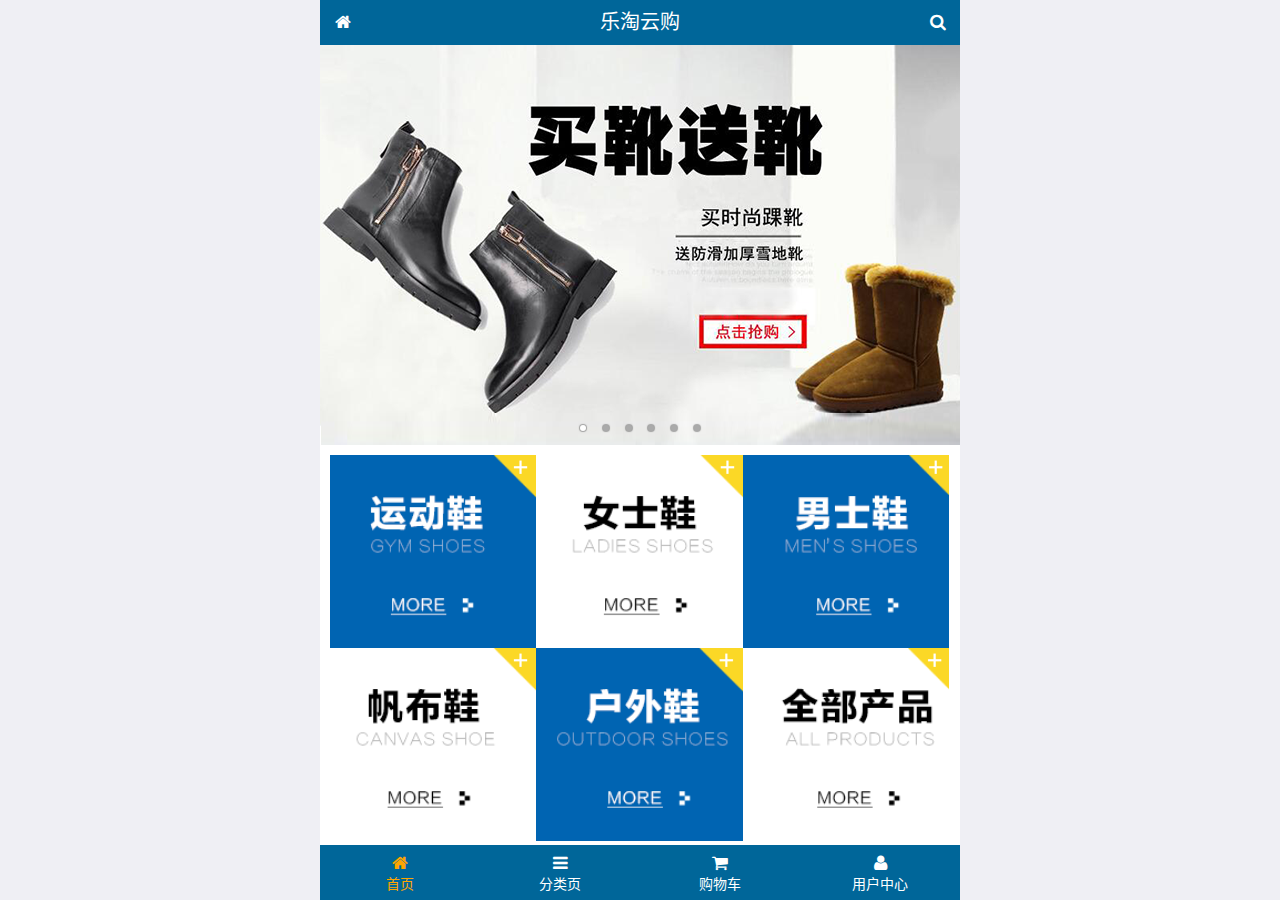
<file: public/mobile/index.html>
<!DOCTYPE html>
<html lang="zh-CN">
<head>
  <meta charset="UTF-8">
  <title>乐淘商城</title>
  <meta name="viewport" content="width=device-width, user-scalable=no, initial-scale=1.0, maximum-scale=1.0, minimum-scale=1.0">
  <!-- 引入字体图标库的css -->
  <link rel="stylesheet" href="./lib/fa/css/font-awesome.min.css">
  <link rel="stylesheet" href="./lib/mui/css/mui.css">
  <link rel="stylesheet" href="./css/common.css">
  <link rel="stylesheet" href="./css/index.css">
  <link rel="icon" href="favicon.ico">
</head>
<body>
<!--<span class="fa fa-pause"></span>-->
<!--<span class="mui-icon mui-icon-camera"></span>-->

<!-- 全屏容器 -->
<div class="lt_container">

  <!-- 乐淘头部 -->
  <div class="lt_header">
    <a href="index.html" class="icon_left"><i class="fa fa-home"></i></a>
    <h3>乐淘云购</h3>
    <a href="search.html" class="icon_right"><i class="fa fa-search"></i></a>
  </div>

  <!-- 乐淘主体 -->
  <div class="lt_main">
    <div class="mui-scroll-wrapper">
      <div class="mui-scroll">
        <!--这里放置真实显示的DOM内容-->

        <!-- 轮播图 -->
        <div class="mui-slider">

          <!-- 图片区域 -->
          <div class="mui-slider-group mui-slider-loop">
            <!-- 添加假图 -->
            <div class="mui-slider-item mui-slider-item-duplicate">
              <a href="#"><img src="./images/banner6.png" /></a>
            </div>

            <div class="mui-slider-item"><a href="#"><img src="./images/banner1.png" /></a></div>
            <div class="mui-slider-item"><a href="#"><img src="./images/banner2.png" /></a></div>
            <div class="mui-slider-item"><a href="#"><img src="./images/banner3.png" /></a></div>
            <div class="mui-slider-item"><a href="#"><img src="./images/banner4.png" /></a></div>
            <div class="mui-slider-item"><a href="#"><img src="./images/banner5.png" /></a></div>
            <div class="mui-slider-item"><a href="#"><img src="./images/banner6.png" /></a></div>

            <!-- 添加假图 -->
            <div class="mui-slider-item mui-slider-item-duplicate">
              <a href="#"><img src="./images/banner1.png" /></a>
            </div>
          </div>

          <!-- 小圆点结构 -->
          <div class="mui-slider-indicator">
            <div class="mui-indicator mui-active"></div>
            <div class="mui-indicator"></div>
            <div class="mui-indicator"></div>
            <div class="mui-indicator"></div>
            <div class="mui-indicator"></div>
            <div class="mui-indicator"></div>
          </div>

        </div>

        <!-- 导航区域 -->
        <div class="lt_nav">
          <ul class="mui-clearfix">
            <li><a href="#"><img src="./images/nav1.png" alt=""></a></li>
            <li><a href="#"><img src="./images/nav2.png" alt=""></a></li>
            <li><a href="#"><img src="./images/nav3.png" alt=""></a></li>
            <li><a href="#"><img src="./images/nav4.png" alt=""></a></li>
            <li><a href="#"><img src="./images/nav5.png" alt=""></a></li>
            <li><a href="#"><img src="./images/nav6.png" alt=""></a></li>
          </ul>
        </div>

        <!-- 产品区域 -->
        <div class="lt_product">
          <ul>
            <li class="lt_product_item">
              <a href="#">
                <img src="./images/product.jpg" alt="">
                <p class="info mui-ellipsis-2">adidas阿迪达斯 男式 场下休闲篮球鞋S83700场下休闲篮球鞋S83700 </p>
                <p>
                  <span class="price">¥560</span>
                  <span class="oldPrice">¥580</span>
                </p>
                <button class="mui-btn mui-btn-primary">立即购买</button>
              </a>
            </li>
            <li class="lt_product_item">
              <a href="#">
                <img src="./images/product.jpg" alt="">
                <p class="info mui-ellipsis-2">adidas阿迪达斯 男式 场下休闲篮球鞋S83700场下休闲篮球鞋S83700 </p>
                <p>
                  <span class="price">¥560</span>
                  <span class="oldPrice">¥580</span>
                </p>
                <button class="mui-btn mui-btn-primary">立即购买</button>
              </a>
            </li>
            <li class="lt_product_item">
              <a href="#">
                <img src="./images/product.jpg" alt="">
                <p class="info mui-ellipsis-2">adidas阿迪达斯 男式 场下休闲篮球鞋S83700场下休闲篮球鞋S83700 </p>
                <p>
                  <span class="price">¥560</span>
                  <span class="oldPrice">¥580</span>
                </p>
                <button class="mui-btn mui-btn-primary">立即购买</button>
              </a>
            </li>
            <li class="lt_product_item">
              <a href="#">
                <img src="./images/product.jpg" alt="">
                <p class="info mui-ellipsis-2">adidas阿迪达斯 男式 场下休闲篮球鞋S83700场下休闲篮球鞋S83700 </p>
                <p>
                  <span class="price">¥560</span>
                  <span class="oldPrice">¥580</span>
                </p>
                <button class="mui-btn mui-btn-primary">立即购买</button>
              </a>
            </li>
            <li class="lt_product_item">
              <a href="#">
                <img src="./images/product.jpg" alt="">
                <p class="info mui-ellipsis-2">adidas阿迪达斯 男式 场下休闲篮球鞋S83700场下休闲篮球鞋S83700 </p>
                <p>
                  <span class="price">¥560</span>
                  <span class="oldPrice">¥580</span>
                </p>
                <button class="mui-btn mui-btn-primary">立即购买</button>
              </a>
            </li>
            <li class="lt_product_item">
              <a href="#">
                <img src="./images/product.jpg" alt="">
                <p class="info mui-ellipsis-2">adidas阿迪达斯 男式 场下休闲篮球鞋S83700场下休闲篮球鞋S83700 </p>
                <p>
                  <span class="price">¥560</span>
                  <span class="oldPrice">¥580</span>
                </p>
                <button class="mui-btn mui-btn-primary">立即购买</button>
              </a>
            </li>
            <li class="lt_product_item">
              <a href="#">
                <img src="./images/product.jpg" alt="">
                <p class="info mui-ellipsis-2">adidas阿迪达斯 男式 场下休闲篮球鞋S83700场下休闲篮球鞋S83700 </p>
                <p>
                  <span class="price">¥560</span>
                  <span class="oldPrice">¥580</span>
                </p>
                <button class="mui-btn mui-btn-primary">立即购买</button>
              </a>
            </li>
            <li class="lt_product_item">
              <a href="#">
                <img src="./images/product.jpg" alt="">
                <p class="info mui-ellipsis-2">adidas阿迪达斯 男式 场下休闲篮球鞋S83700场下休闲篮球鞋S83700 </p>
                <p>
                  <span class="price">¥560</span>
                  <span class="oldPrice">¥580</span>
                </p>
                <button class="mui-btn mui-btn-primary">立即购买</button>
              </a>
            </li>
          </ul>
        </div>

      </div>
    </div>
  </div>

  <!-- 乐淘底部 -->
  <div class="lt_footer">
    <ul>
      <li><a href="index.html" class="current"><i class="fa fa-home"></i><p>首页</p></a></li>
      <li><a href="category.html"><i class="fa fa-bars"></i><p>分类页</p></a></li>
      <li><a href="cart.html"><i class="fa fa-shopping-cart"></i><p>购物车</p></a></li>
      <li><a href="user.html"><i class="fa fa-user"></i><p>用户中心</p></a></li>
    </ul>
  </div>
</div>


<script src="./lib/zepto/zepto.min.js"></script>
<script src="./lib/mui/js/mui.js"></script>
<script src="./js/common.js"></script>
</body>
</html>
</file>
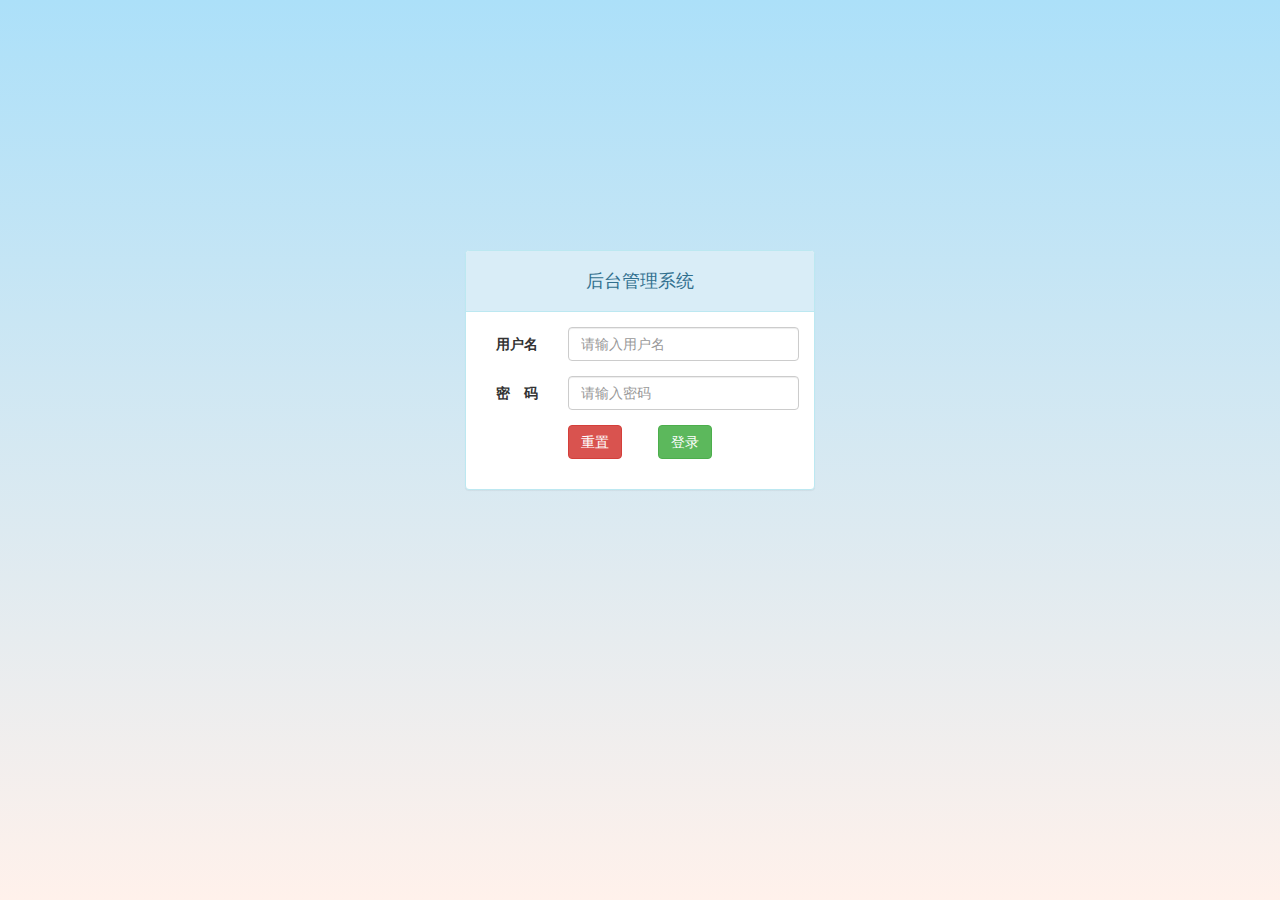
<file: public/back/login.html>
<!DOCTYPE html>
<html lang="en">

<head>
  <meta charset="UTF-8">
  <meta name="viewport" content="width=device-width, initial-scale=1.0">
  <meta http-equiv="X-UA-Compatible" content="ie=edge">
  <title>乐淘登录</title>
  <link rel="stylesheet" href="./lib/bootstrap/css/bootstrap.css">
  <link rel="stylesheet" href="./lib/bootstrap-validator/css/bootstrapValidator.css">
  <link rel="stylesheet" href="./lib/nprogress/nprogress.css">
  <link rel="stylesheet" href="./css/common.css">

</head>

<body class="login_body">
  <div class="container">
    <div class="col-lg-4 col-lg-offset-4 mg_top">
      <div class="panel panel-info">
        <div class="panel-heading">
          <h3 class="panel-title">后台管理系统</h3>
        </div>
        <div class="panel-body">
            <form class="form-horizontal" id="form">
                <div class="form-group">
                  <label for="username" class="col-sm-3 control-label">用户名</label>
                  <div class="col-sm-9">
                    <input type="text" class="form-control" id="username" placeholder="请输入用户名" name="username">
                  </div>
                </div>
                <div class="form-group">
                  <label for="password" class="col-sm-3 control-label">密　码</label>
                  <div class="col-sm-9">
                    <input type="password" class="form-control" id="password" placeholder="请输入密码" name="password">
                  </div>
                </div>
                <div class="form-group">
                  <div class="col-sm-offset-3 col-sm-6">

                    <button type="reset" class="btn btn-danger pull-left" >重置</button>
                    <button type="submit" class="btn btn-success pull-right">登录</button>


                  </div>
                </div>
              </form>
        </div>
      </div>
    </div>
  </div>




  <script src="./lib/jquery/jquery.min.js"></script>
  <script src="./lib/bootstrap/js/bootstrap.min.js"></script>
  <script src="./lib/bootstrap-validator/js/bootstrapValidator.min.js"></script>
  <script src="./lib/nprogress/nprogress.js"></script>
  <script src="./js/common.js"></script>
  <script src="./js/login.js"></script>
</body>

</html>
</file>
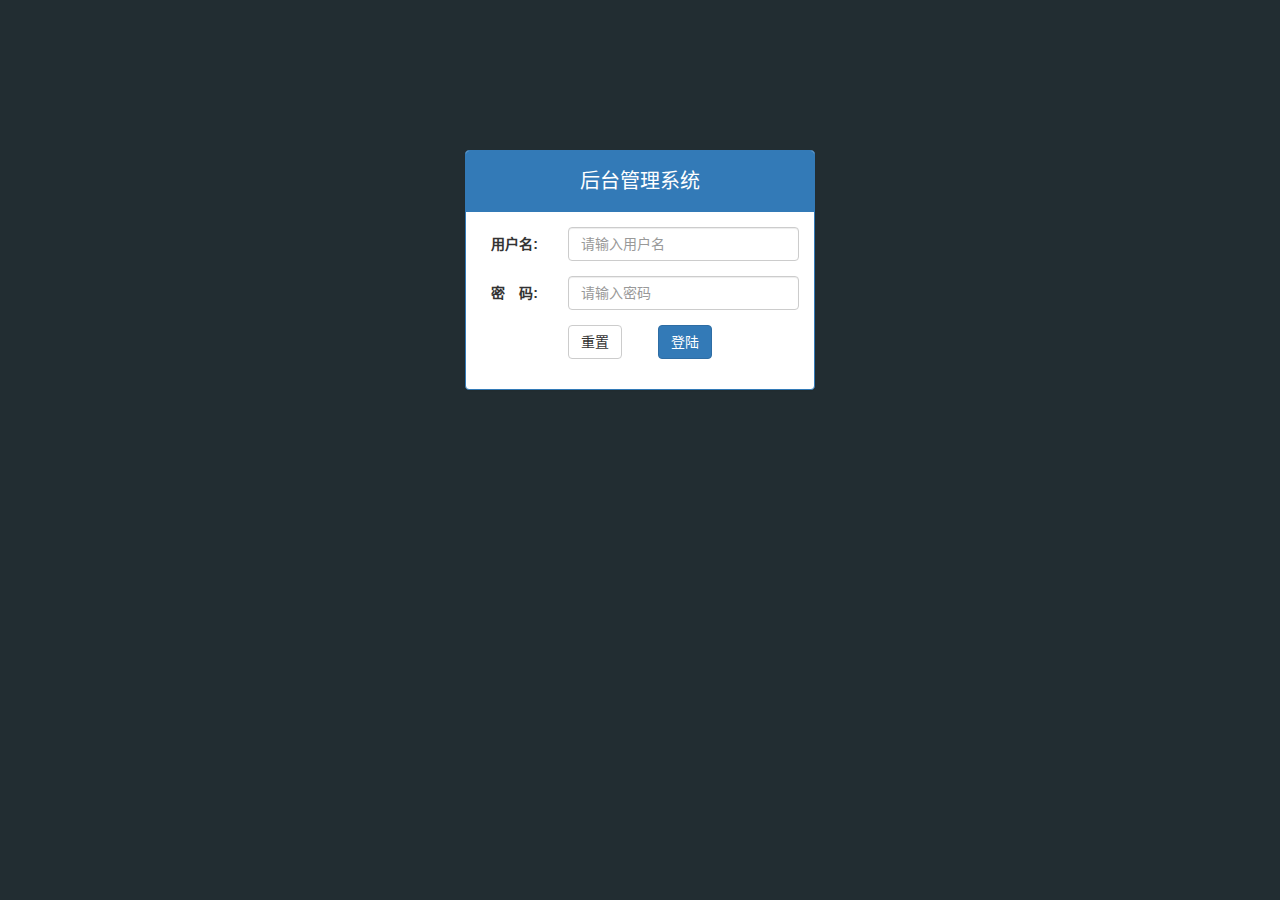
<file: public/manage/login.html>
<!DOCTYPE html>
<html lang="zh-CN">
<head>
  <meta charset="UTF-8">
  <title>乐淘电商</title>
  <link rel="stylesheet" href="lib/bootstrap/css/bootstrap.css">
  <link rel="stylesheet" href="lib/bootstrap-validator/css/bootstrapValidator.min.css">
  <link rel="stylesheet" href="lib/nprogress/nprogress.css">
  <link rel="stylesheet" href="css/common.css">
</head>
<body class="body_bg">


<div class="container">
  <div class="col-lg-4 col-lg-offset-4 mt_150">
    <div class="panel panel-primary">
      <div class="panel-heading">
        <h3 class="panel-title text-center">后台管理系统</h3>
      </div>
      <div class="panel-body">
        <form class="form-horizontal" id="form">
          <div class="form-group">
            <label for="username" class="col-sm-3 control-label">用户名:</label>
            <div class="col-sm-9">
              <input type="text" class="form-control" id="username" name="username" placeholder="请输入用户名">
            </div>
          </div>
          <div class="form-group">
            <label for="password" class="col-sm-3 control-label">密　码:</label>
            <div class="col-sm-9">
              <input type="password" class="form-control" name="password" id="password" placeholder="请输入密码">
            </div>
          </div>
          <div class="form-group">
            <div class="col-sm-offset-3 col-sm-6">
              <button type="reset" class="btn btn-default pull-left">重置</button>
              <button type="submit" class="btn btn-primary pull-right">登陆</button>
            </div>
          </div>
        </form>
      </div>
    </div>
  </div>
</div>



<script src="lib/jquery/jquery.min.js"></script>
<script src="lib/bootstrap/js/bootstrap.min.js"></script>
<script src="lib/bootstrap-validator/js/bootstrapValidator.min.js"></script>
<script src="lib/nprogress/nprogress.js"></script>
<script src="js/common.js"></script>
<script src="js/login.js"></script>

</body>
</html>
</file>
<file: public/mobile/css/common.css>
html, body {
  width: 100%;
  height: 100%;
}

ul {
  list-style: none;
  margin: 0;
  padding: 0;
}
img {
  display: block;
  width: 100%;
}

/* 全屏容器 */
.lt_container {
  width: 100%;
  height: 100%;
  background-color: #fff;
  min-width: 320px;
  max-width: 640px;
  margin: 0 auto;
  position: relative;
  padding-top: 45px;
  padding-bottom: 55px;
}

.lt_header {
  position: absolute;
  left: 0;
  top: 0;
  width: 100%;
  height: 45px;
  background-color: #006699;
  padding-left: 45px;
  padding-right: 45px;
}

.lt_header .icon_left,
.lt_header .icon_right {
  width: 45px;
  height: 45px;
  line-height: 45px;
  text-align: center;
  position: absolute;
  top: 0;
  color: #fff;
}
.lt_header .icon_left {
  left: 0;
}
.lt_header .icon_right {
  right: 0;
}

.lt_header h3 {
  height: 45px;
  line-height: 45px;
  color: #fff;
  font-size: 20px;
  text-align: center;
  margin: 0;
  font-weight: normal;
}



.lt_footer {
  position: absolute;
  left: 0;
  bottom: 0;
  width: 100%;
  height: 55px;
  background-color: #006699;
  overflow: hidden;
}
.lt_footer li {
  float: left;
  width: 25%;
  text-align: center;
}
.lt_footer li a {
  width: 100%;
  height: 100%;
  display: block;
  color: #fff;
  padding-top: 8px;
}
.lt_footer li p {
  color: #fff;
  margin: 0;
}

.lt_footer li a.current {
  color: orange;
}
.lt_footer li a.current p{
  color: orange;
}



.lt_main {
  width: 100%;
  height: 100%;
  position: relative;
}



/* 公共的搜索框样式 */
.lt_search {
  padding: 10px;
  position: relative;
}
.lt_search .search_input {
  height: 34px;
  font-size: 12px;
  margin: 0;
  border-radius: 5px;
  border: 1px solid #007AFF;
}
.lt_search .search_btn {
  position: absolute;
  right: 10px;
  top: 10px;
  border-radius: 0 5px 5px 0;
}



/* 公共的商品样式 */
.lt_product {
  padding: 10px;
}
.lt_product_item {
  border: 1px solid #ccc;
  padding: 10px;
  float: left;
  width: 48%;
  margin-bottom: 10px;
  text-align: center;
}
.lt_product_item a {
  display: block;
  width: 100%;
  height: 100%;
}
.lt_product_item:nth-child(2n+1) {
  margin-right: 4%;
}
.lt_product_item .info {
  text-align: left;
  height: 40px;
}
.lt_product_item .price {
  color: red;
}
.lt_product_item .oldPrice {
  text-decoration: line-through;
}

.lt_product_item img {
  width: 130px;
  height: 130px;
  margin: 0 auto;
}



/* 公共的尺码样式 */
.lt_size span {
  width: 25px;
  height: 25px;
  text-align: center;
  line-height: 25px;
  display: inline-block;
  border: 1px solid #ccc;
  font-size: 12px;
  margin: 3px 0;
}
.lt_size span.current {
  background-color: orange;
  color: #fff;
}
</file>
<file: public/mobile/css/index.css>
.lt_nav {
  padding: 10px;
}
.lt_nav li {
  float: left;
  width: 33.3%;
}
.lt_nav li a {
  display: block;
}
</file>
<file: public/back/lib/nprogress/nprogress.css>
/* Make clicks pass-through */
#nprogress {
  pointer-events: none;
}

#nprogress .bar {
  background: greenyellow;

  position: fixed;
  z-index: 10000;
  top: 0;
  left: 0;

  width: 100%;
  height: 2px;
}

/* Fancy blur effect */
#nprogress .peg {
  display: block;
  position: absolute;
  right: 0px;
  width: 100px;
  height: 100%;
  box-shadow: 0 0 10px #29d, 0 0 5px #29d;
  opacity: 1.0;

  -webkit-transform: rotate(3deg) translate(0px, -4px);
      -ms-transform: rotate(3deg) translate(0px, -4px);
          transform: rotate(3deg) translate(0px, -4px);
}

/* Remove these to get rid of the spinner */
#nprogress .spinner {
  display: block;
  position: fixed;
  z-index: 1031;
  top: 15px;
  right: 15px;
}

#nprogress .spinner-icon {
  width: 18px;
  height: 18px;
  box-sizing: border-box;

  border: solid 2px transparent;
  border-top-color: #29d;
  border-left-color: #29d;
  border-radius: 50%;

  -webkit-animation: nprogress-spinner 400ms linear infinite;
          animation: nprogress-spinner 400ms linear infinite;
}

.nprogress-custom-parent {
  overflow: hidden;
  position: relative;
}

.nprogress-custom-parent #nprogress .spinner,
.nprogress-custom-parent #nprogress .bar {
  position: absolute;
}

@-webkit-keyframes nprogress-spinner {
  0%   { -webkit-transform: rotate(0deg); }
  100% { -webkit-transform: rotate(360deg); }
}
@keyframes nprogress-spinner {
  0%   { transform: rotate(0deg); }
  100% { transform: rotate(360deg); }
}
</file>
<file: public/back/css/common.css>
/* 初始化 */
a:link,
a:visited,
a:hover,
a:active {
  text-decoration: none;
}
.table.table-bordered th,
.table.table-bordered td {
  text-align: center;
  vertical-align: middle;
}

ul {
  margin: 0;
  padding: 0;
  list-style: none;
}


.left_aside .nav a.active {
  background-color: #1D1F21;
  border-left: 3px solid #069;
}
.mb_20{
  margin-bottom: 20px;
}
.login_body {
  background-image: linear-gradient(to top, #fff1eb 0%, #ace0f9 100%);
  height: 100vh;
  background-repeat: no-repeat;
 
}
.mg_top {
  text-align: center;
  margin-top: 250px;
  border-radius: 10px;

}
.panel-title {
height: 40px;
line-height: 40px;  
font-size: 18px;
/* color: aquamarine; */
}

.left_aside {
  width: 180px;
  height: 100%;
  background: #222d32;
  position: fixed;
  top: 0;
  left: 0;
  z-index: 999;
  transition: all 1s;
}
.left_aside.hidemenu  {
  left: -180px;
}
.title {
  width: 180px;
  height: 50px;
  background: #367FA9;
  text-align: center;
}
.title a {
  color: #fff;
  font-size: 20px;
  display: block;
  height: 50px;
  line-height: 50px;

}
.user {
  height: 180px;
  padding-top: 30px;
  text-align: center;
}
.user img {
  width: 80px;
  height: 80px;
  border-radius: 50%;
  
}
.user p {
  color: #fff;
  font-size: 16px;
  line-height: 40px;
}
.nav a {
  display: block;
  height: 40px;
  line-height: 40px;
  color: #fff;
  /* text-align: center;
   */
   padding-left: 40px;
   border-left:3px solid transparent;
}
.child {
  display: none;
}
.child a {
  padding-left: 60px;
}
.right_main {
  padding-left: 180px;
  padding-top: 50px;
  height: 1000px;
  transition: all 1s;
}
.right_main.hidemenu  {
  padding-left: 0px;
}
.top_bar {
  width: 100%;
  height: 50px;
  background: #3C8DBC;
  padding-left: 180px;
  position: fixed;
  top: 0;
  left: 0;
  z-index: 666;
  transition: all 1s;
}
.top_bar.hidemenu {
  padding-left: 0px;
}
.top_bar a {
  height: 50px;
  width: 50px;
  line-height: 50px;
  text-align:center;
  color: #fff;
  font-size: 20px;
}
.top_content {
  padding: 15px;
}
.echarts_left {
  width: 48%;
  height: 400px;
  background: yellow;
}
.echarts_right {
  width: 48%;
  height: 400px;
  background: yellowgreen;
}
.red {
  color:#A94442;
}
#imgbox img {
  width: auto;
  height: 100px;
}
.top_content tbody img {
  width: auto;
  height: 50px;
  margin: 0 auto;
}
</file>
<file: public/manage/lib/nprogress/nprogress.css>
/* Make clicks pass-through */
#nprogress {
  pointer-events: none;
}

#nprogress .bar {
  background: greenyellow;

  position: fixed;
  z-index: 10000;
  top: 0;
  left: 0;

  width: 100%;
  height: 2px;
}

/* Fancy blur effect */
#nprogress .peg {
  display: block;
  position: absolute;
  right: 0px;
  width: 100px;
  height: 100%;
  box-shadow: 0 0 10px #29d, 0 0 5px #29d;
  opacity: 1.0;

  -webkit-transform: rotate(3deg) translate(0px, -4px);
      -ms-transform: rotate(3deg) translate(0px, -4px);
          transform: rotate(3deg) translate(0px, -4px);
}

/* Remove these to get rid of the spinner */
#nprogress .spinner {
  display: block;
  position: fixed;
  z-index: 1031;
  top: 15px;
  right: 15px;
}

#nprogress .spinner-icon {
  width: 18px;
  height: 18px;
  box-sizing: border-box;

  border: solid 2px transparent;
  border-top-color: #29d;
  border-left-color: #29d;
  border-radius: 50%;

  -webkit-animation: nprogress-spinner 400ms linear infinite;
          animation: nprogress-spinner 400ms linear infinite;
}

.nprogress-custom-parent {
  overflow: hidden;
  position: relative;
}

.nprogress-custom-parent #nprogress .spinner,
.nprogress-custom-parent #nprogress .bar {
  position: absolute;
}

@-webkit-keyframes nprogress-spinner {
  0%   { -webkit-transform: rotate(0deg); }
  100% { -webkit-transform: rotate(360deg); }
}
@keyframes nprogress-spinner {
  0%   { transform: rotate(0deg); }
  100% { transform: rotate(360deg); }
}
</file>
<file: public/manage/css/common.css>
.body_bg {
  background-color: #222D32;
}

html, body {
  width: 100%;
  height: 100%;
}

* {
  margin: 0;
  padding: 0;
}
ul {
  list-style: none;
}

a:link,
a:visited,
a:hover,
a:active {
  text-decoration: none;
}

.red {
  color: #A94442;
}

.table.table-bordered th,
.table.table-bordered td {
  text-align: center;
  vertical-align: middle;
}

.mt_150 {
  margin-top: 150px;
}
.mb_20 {
  margin-bottom: 20px;
}

.panel-title {
  height: 40px;
  line-height: 40px;
  font-size: 20px;
}

/* lt_aside 开始 */
.lt_aside {
  width: 180px;
  height: 100%;
  background-color: #222D32;
  position: fixed;
  left: 0;
  top: 0;
  z-index: 999;
  transition: all 1s;
}
.lt_aside.hidemenu {
  left: -180px;
}


.lt_aside .brand {
  height: 50px;
  line-height: 50px;
  font-size: 24px;
  background-color: #367FA9;
  text-align: center;
}
.lt_aside .brand a {
  color: white;
}

.lt_aside .user {
  height: 180px;
}
.lt_aside .user {
  padding-top: 30px;
}
.lt_aside .user img {
  width: 80px;
  height: 80px;
  border-radius: 50%;
  display: block;
  margin: 0 auto;
}
.lt_aside .user p {
  height: 40px;
  line-height: 40px;
  text-align: center;
  font-size: 18px;
  color: white;
}

.lt_aside .nav a {
  height: 40px;
  line-height: 40px;
  display: block;
  color: white;
  padding-left: 40px;
  border-left: 3px solid transparent;
}
.lt_aside .nav i {
  margin-right: 5px;
}
.lt_aside .nav a.current {
  background-color: #1D1F21;
  border-left: 3px solid #006699;
}
.lt_aside .nav .child a {
  padding-left: 60px;
}

/* lt_aside 结束  */



/* lt_main 开始 */
.lt_main {
  height: 1000px;
  width: 100%;
  padding-left: 180px;
  padding-top: 50px;
  transition: all 1s;
}
.lt_main.hidemenu {
  padding-left: 0px;
}

.lt_topbar {
  height: 50px;
  width: 100%;
  line-height: 50px;
  background-color: #3C8DBC;
  position: fixed;
  top: 0;
  right: 0;
  padding-left: 180px;
  transition: all 1s;
  z-index: 666;
}
.lt_topbar.hidemenu {
  padding-left: 0px;
}

.lt_topbar a {
  width: 50px;
  height: 50px;
  font-size: 16px;
  color: white;
  text-align: center;
}

.breadcrumb {
  margin-top: 20px;
}


.echarts_1,
.echarts_2 {
  width: 48%;
  height: 400px;
}

/* lt_main 结束 */
</file>
<file: public/back/lib/bootstrap-validator/css/bootstrapValidator.css>
/**
 * BootstrapValidator (http://bootstrapvalidator.com)
 * The best jQuery plugin to validate form fields. Designed to use with Bootstrap 3
 *
 * @author      http://twitter.com/nghuuphuoc
 * @copyright   (c) 2013 - 2014 Nguyen Huu Phuoc
 * @license     MIT
 */

.bv-form .help-block {
    margin-bottom: 0;
}
.bv-form .tooltip-inner {
    text-align: left;
}
.nav-tabs li.bv-tab-success > a {
    color: #3c763d;
}
.nav-tabs li.bv-tab-error > a {
    color: #a94442;
}
</file>
<file: public/manage/lib/bootstrap-validator/css/bootstrapValidator.min.css>
/*!
 * BootstrapValidator (http://bootstrapvalidator.com)
 * The best jQuery plugin to validate form fields. Designed to use with Bootstrap 3
 *
 * @version     v0.5.1, built on 2014-08-22 4:55:09 PM
 * @author      https://twitter.com/nghuuphuoc
 * @copyright   (c) 2013 - 2014 Nguyen Huu Phuoc
 * @license     MIT
 */

.bv-form .help-block{margin-bottom:0}.bv-form .tooltip-inner{text-align:left}.nav-tabs li.bv-tab-success>a{color:#3c763d}.nav-tabs li.bv-tab-error>a{color:#a94442}
</file>
